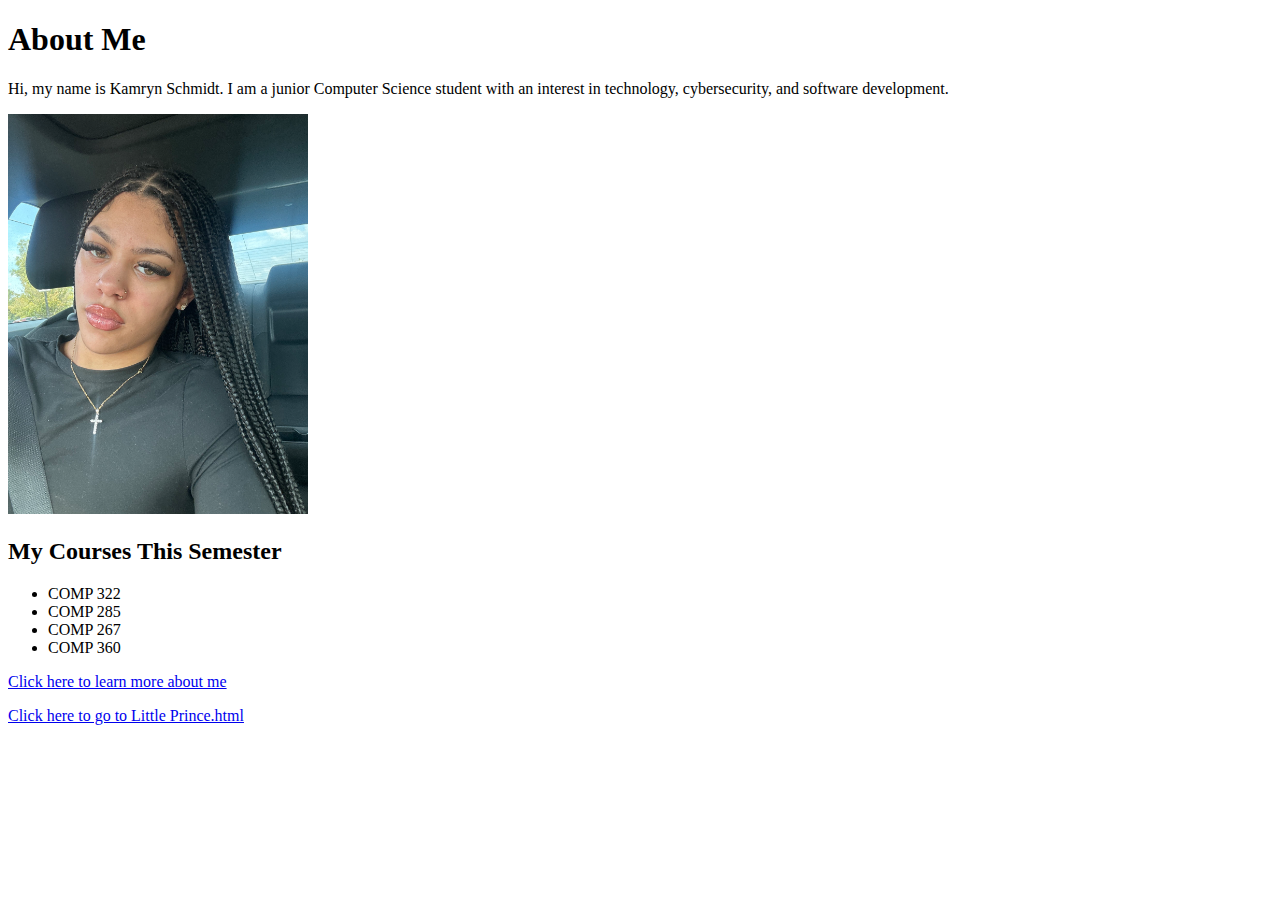
<file: index.html>
<!DOCTYPE html>
<html lang="en">
<head>
    <meta charset="UTF-8">
    <title>Kamryn Schmidt - Home</title>
</head>
<body>

    <h1>About Me</h1>

    <p>
        Hi, my name is Kamryn Schmidt. I am a junior Computer Science student
        with an interest in technology, cybersecurity, and software development.
    </p>

    <img src="img/img1.jpg" alt="Picture of me" width="300">

    <h2>My Courses This Semester</h2>
    <ul>
        <li>COMP 322</li>
        <li>COMP 285</li>
        <li>COMP 267</li>
        <li>COMP 360</li>
    </ul>

    <p>
        <a href="introduction.html">Click here to learn more about me</a>
    </p>
<p>
        <a href="little_prince.html">Click here to go to Little Prince.html</a>
    </p>
</body>
</html>
</file>
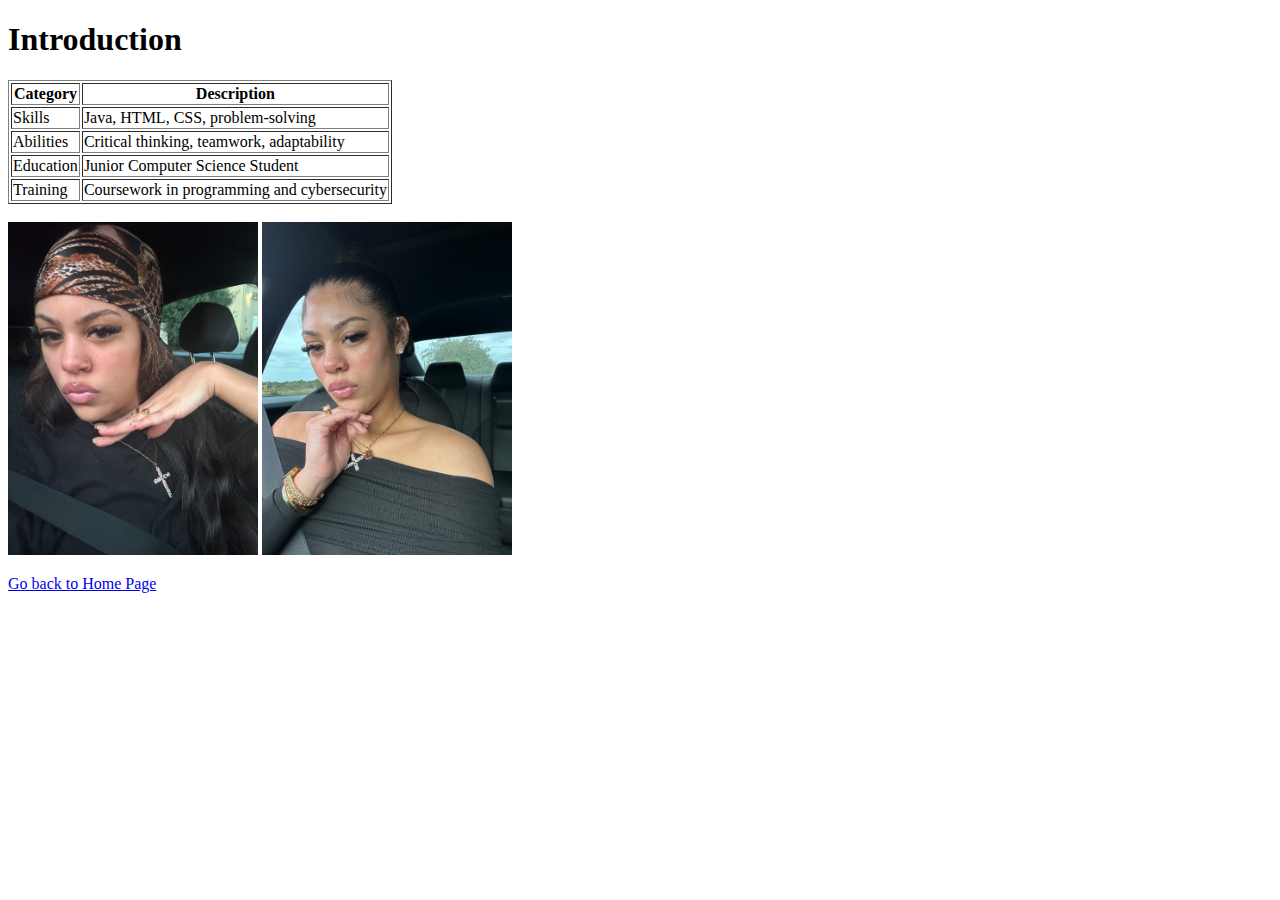
<file: introduction.html>
<!DOCTYPE html>
<html lang="en">
<head>
    <meta charset="UTF-8">
    <title>Kamryn Schmidt - Introduction</title>
</head>
<body>

    <h1>Introduction</h1>

    <table border="1">
        <tr>
            <th>Category</th>
            <th>Description</th>
        </tr>
        <tr>
            <td>Skills</td>
            <td>Java, HTML, CSS, problem-solving</td>
        </tr>
        <tr>
            <td>Abilities</td>
            <td>Critical thinking, teamwork, adaptability</td>
        </tr>
        <tr>
            <td>Education</td>
            <td>Junior Computer Science Student</td>
        </tr>
        <tr>
            <td>Training</td>
            <td>Coursework in programming and cybersecurity</td>
        </tr>
    </table>

    <br>

    <img src="img/img2.jpg" alt="Image 2" width="250">
    <img src="img/img3.jpg" alt="Image 3" width="250">

    <p>
        <a href="index.html">Go back to Home Page</a>
    </p>

</body>
</html>
</file>
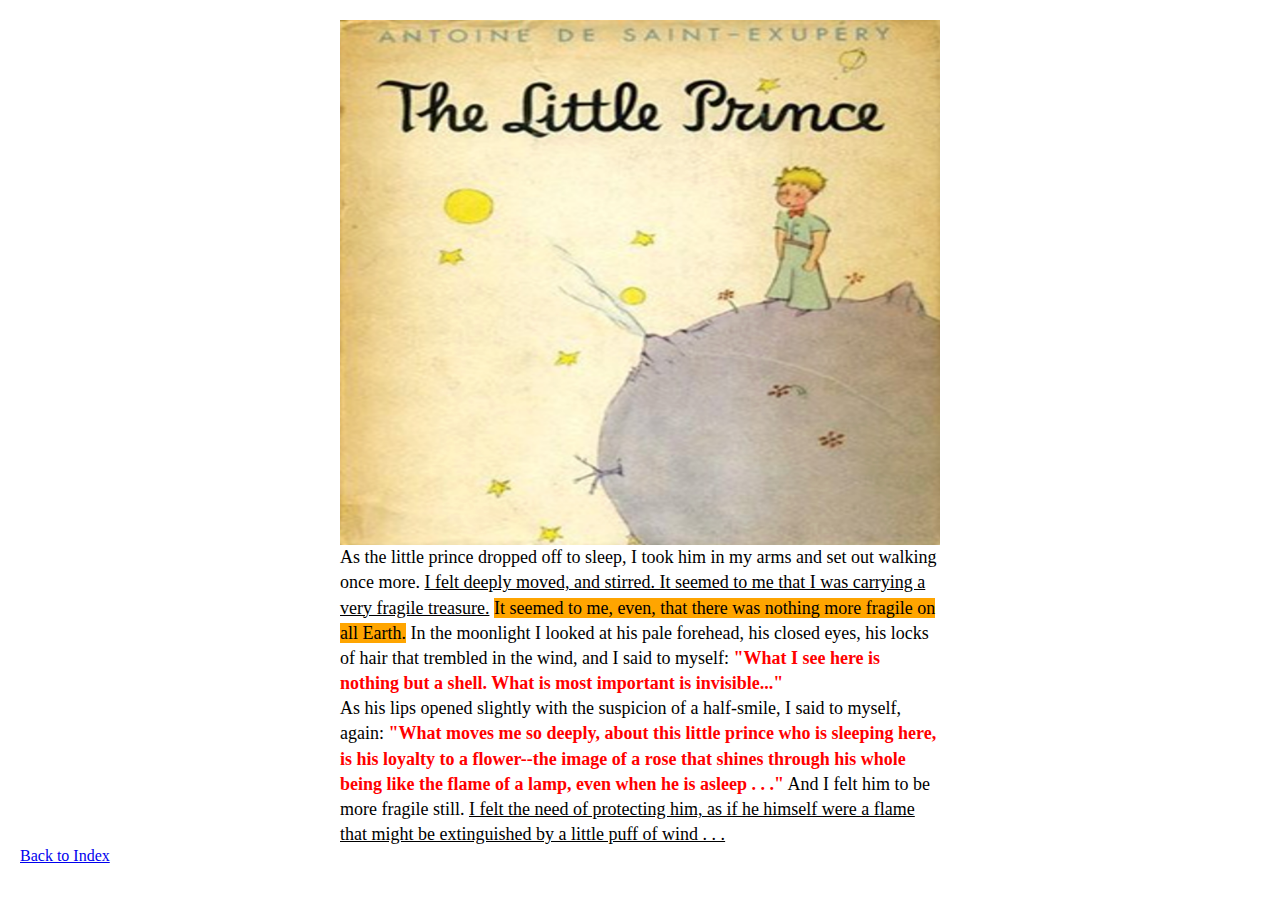
<file: little_prince.html>
<!DOCTYPE html>
<html>
<head>
    <title>The Little Prince</title>
    <link rel="stylesheet" href="style.css">
</head>

<body>

    <img src="img/little_prince.png" alt="The Little Prince">

    <div class="content">
        <p>
            As the little prince dropped off to sleep, I took him in my arms and set out
            walking once more. <span class="underline">I felt deeply moved, and stirred. It seemed to me that I was
            carrying a very fragile treasure.</span> <span class="highlight">It seemed to me, even,
            that there was nothing more fragile on all Earth.</span> In the
            moonlight I looked at his pale forehead, his closed
            eyes, his locks of hair that trembled in the wind, and I
            said to myself: <span class="red-bold">"What I see here is nothing but a
            shell. What is most important is invisible..."</span>
        </p>

        <p>
            As his lips opened slightly with the suspicion of a
            half-smile, I said to myself, again: <span class="red-bold">"What moves me
            so deeply, about this little prince who is sleeping
            here, is his loyalty to a flower--the image of a rose
            that shines through his whole being like the flame
            of a lamp, even when he is asleep . . ."</span> And I felt
            him to be more fragile still. <span class="underline">I felt the need of
            protecting him, as if he himself were a flame that
            might be extinguished by a little puff of wind . . .</span>
        </p>
    </div>
        <a href="index.html">Back to Index</a>

</body>
</html>
</file>
<file: style.css>
body {
    background-color: white;
    font-family: "Times New Roman", Times, serif;
    margin: 20px;
}

img {
    width: 600px;
    display: block;
    margin-left: auto;
    margin-right: auto;
    margin-bottom: 0px;
}

p {
    width: 600px;
    margin: 0 auto;
    font-size: 18px; 
    line-height: 1.4;
    text-align: left;
    margin-bottom: 0px;
}

.underline {
    text-decoration: underline;
}

.highlight {
    background-color: orange;
}

.red-bold {
    color: red;
    font-weight: bold;
}
</file>
